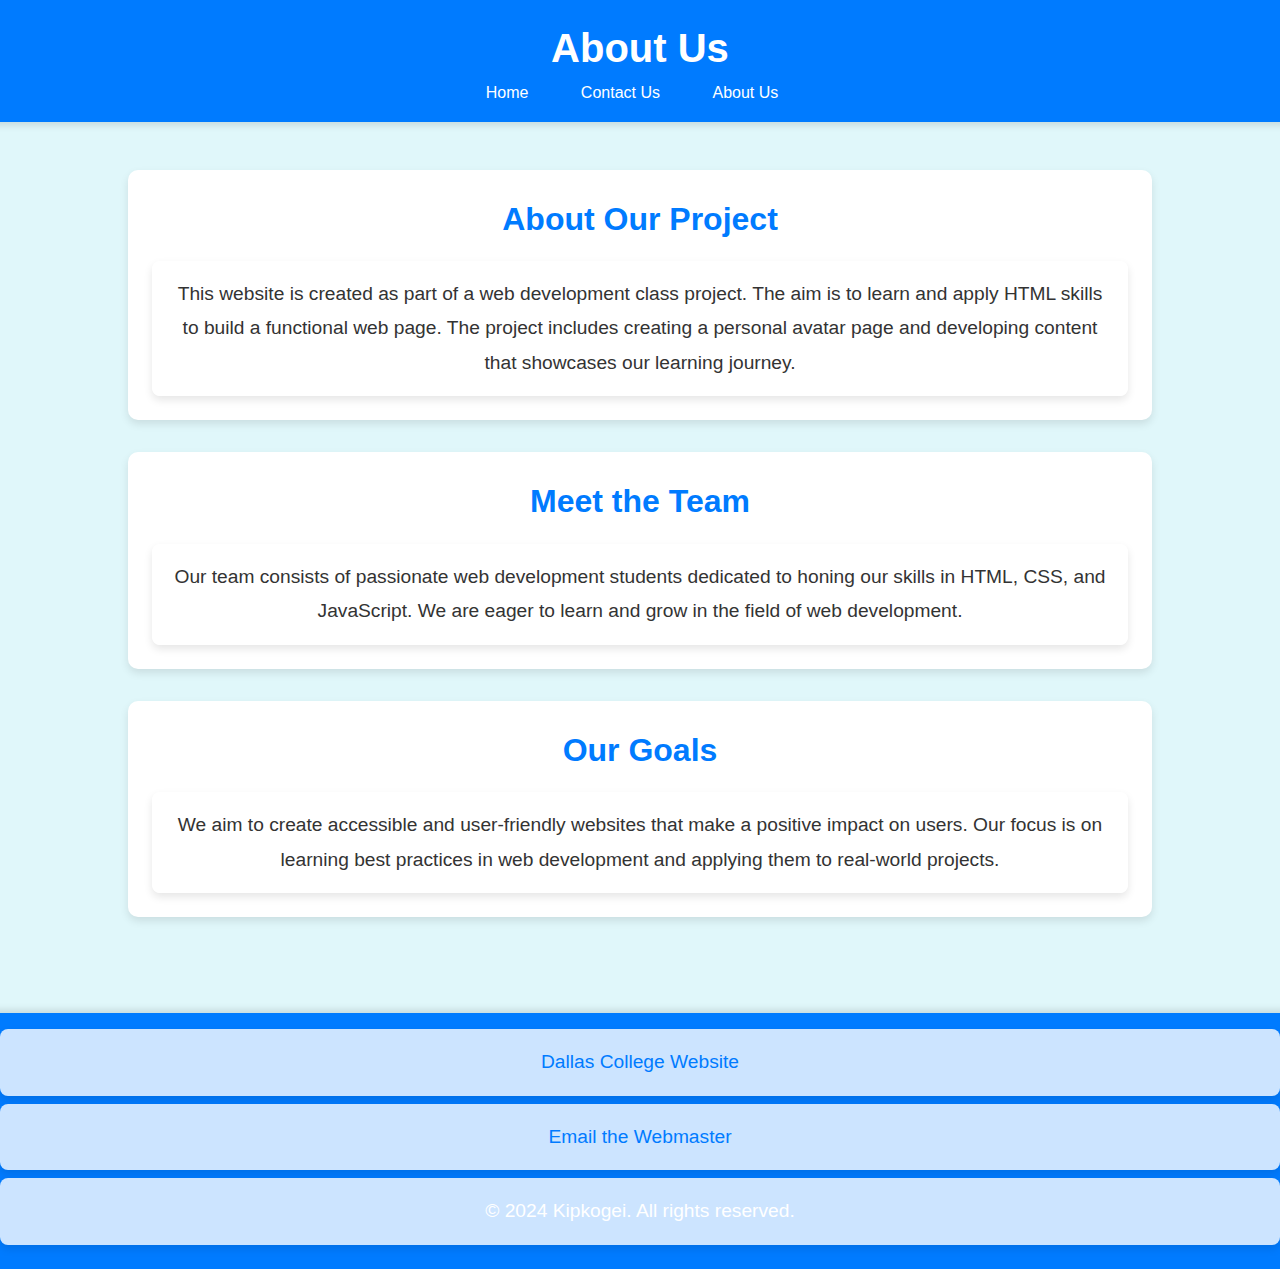
<file: about-us.html>
<!DOCTYPE html>
<html lang="en">
<head>
  <meta charset="UTF-8">
  <meta name="viewport" content="width=device-width, initial-scale=1.0">
  <link rel="stylesheet" href="style.css">
  <title>About Us</title>
</head>
<body>
  <header>
    <h1>About Us</h1>
    <nav>
      <ul>
        <li><a href="index.html">Home</a></li>
        <li><a href="contact-us.html">Contact Us</a></li>
        <li><a href="about-us.html">About Us</a></li>
      </ul>
    </nav>
  </header>
  
  <main>
    <section>
      <h2>About Our Project</h2>
      <p>This website is created as part of a web development class project. The aim is to learn and apply HTML skills to build a functional web page. The project includes creating a personal avatar page and developing content that showcases our learning journey.</p>
    </section>
    
    <section>
      <h2>Meet the Team</h2>
      <p>Our team consists of passionate web development students dedicated to honing our skills in HTML, CSS, and JavaScript. We are eager to learn and grow in the field of web development.</p>
    </section>
    
    <section>
      <h2>Our Goals</h2>
      <p>We aim to create accessible and user-friendly websites that make a positive impact on users. Our focus is on learning best practices in web development and applying them to real-world projects.</p>
    </section>
  </main>
  
  <footer>
    <p><a href="https://www.dallascollege.edu">Dallas College Website</a></p>
    <p><a href="mailto:webmaster@example.com">Email the Webmaster</a></p>
    <p>&copy; 2024 Kipkogei. All rights reserved.</p>
  </footer>
</body>
</html>
</file>
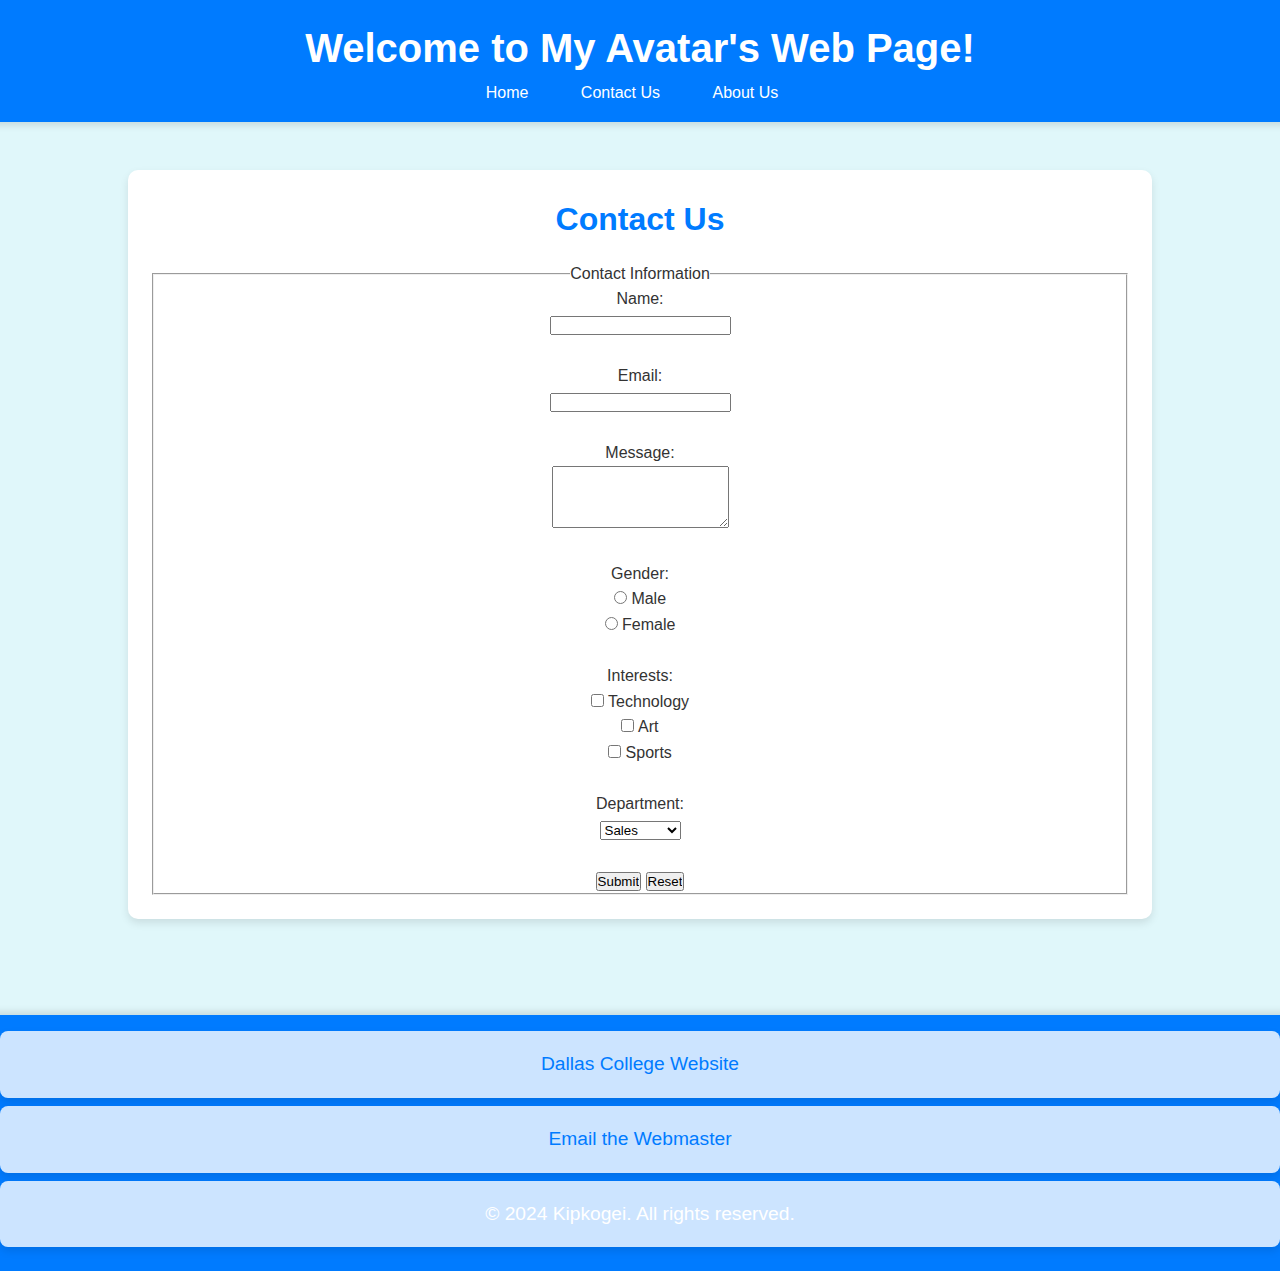
<file: contact-us.html>
<!DOCTYPE html>
<html lang="en">
<head>
  <meta charset="UTF-8">
  <meta name="viewport" content="width=device-width, initial-scale=1.0">
  <link rel="stylesheet" href="style.css">
  <link rel="icon" href="favicon.ico" type="x-icon">
  <title>Contact Us</title>
</head>
<body>
  <header>
    <h1>Welcome to My Avatar's Web Page!</h1>
    <nav>
      <ul>
        <li><a href="index.html">Home</a></li>
        <li><a href="contact-us.html">Contact Us</a></li>
        <li><a href="about-us.html">About Us</a></li>
      </ul>
    </nav>
  </header>
  
  <main>
    <section id="contact-form">
      <h2>Contact Us</h2>
      <form action="success.html" method="post">
        <fieldset>
          <legend>Contact Information</legend>
          <label for="name">Name:</label><br>
          <input type="text" id="name" name="name" required><br><br>
          
          <label for="email">Email:</label><br>
          <input type="email" id="email" name="email" required><br><br>
          
          <label for="message">Message:</label><br>
          <textarea id="message" name="message" rows="4" required></textarea><br><br>
          
          <label>Gender:</label><br>
          <input type="radio" id="gender-male" name="gender" value="male">
          <label for="gender-male">Male</label><br>
          <input type="radio" id="gender-female" name="gender" value="female">
          <label for="gender-female">Female</label><br><br>
          
          <label>Interests:</label><br>
          <input type="checkbox" id="interests-tech" name="interests" value="technology">
          <label for="interests-tech">Technology</label><br>
          <input type="checkbox" id="interests-art" name="interests" value="art">
          <label for="interests-art">Art</label><br>
          <input type="checkbox" id="interests-sports" name="interests" value="sports">
          <label for="interests-sports">Sports</label><br><br>
          
          <label for="department">Department:</label><br>
          <select id="department" name="department">
            <option value="sales">Sales</option>
            <option value="support">Support</option>
            <option value="feedback">Feedback</option>
          </select><br><br>
          
          <input type="submit" value="Submit">
          <input type="reset" value="Reset">
        </fieldset>
      </form>
    </section>
  </main>
  
  <footer>
    <p><a href="https://www.dallascollege.edu">Dallas College Website</a></p>
    <p><a href="mailto:webmaster@example.com">Email the Webmaster</a></p>
    <p>&copy; 2024 Kipkogei. All rights reserved.</p>
  </footer>
</body>
</html>
</file>
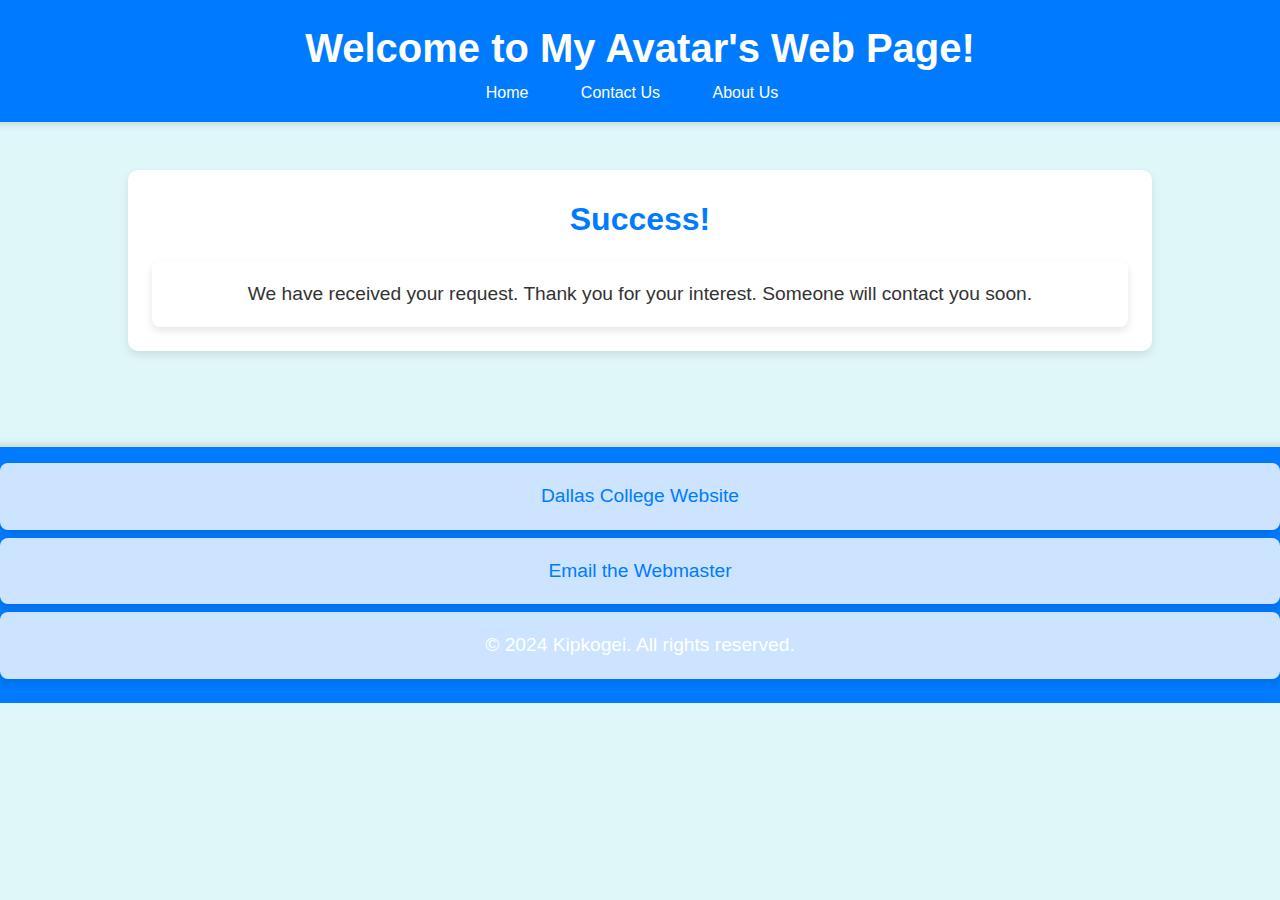
<file: success.html>
<!DOCTYPE html>
<html lang="en">
<head>
  <meta charset="UTF-8">
  <meta name="viewport" content="width=device-width, initial-scale=1.0">
  <link rel="stylesheet" href="style.css">
  <link rel="icon" href="favicon.ico" type="x-icon">
  <title>Success</title>
</head>
<body>
  <header>
    <h1>Welcome to My Avatar's Web Page!</h1>
    <nav>
      <ul>
        <li><a href="index.html">Home</a></li>
        <li><a href="contact-us.html">Contact Us</a></li>
        <li><a href="about-us.html">About Us</a></li>
      </ul>
    </nav>
  </header>
  
  <main>
    <section id="success-message">
      <h2>Success!</h2>
      <p>We have received your request. Thank you for your interest. Someone will contact you soon.</p>
    </section>
  </main>
  
  <footer>
    <p><a href="https://www.dallascollege.edu">Dallas College Website</a></p>
    <p><a href="mailto:webmaster@example.com">Email the Webmaster</a></p>
    <p>&copy; 2024 Kipkogei. All rights reserved.</p>
  </footer>
</body>
</html>
</file>
<file: style.css>
/* Reset default browser styles */
body, h1, h2, h3, h4, h5, h6, p, ul, ol, li, dl, dt, dd, figure, figcaption, blockquote, fieldset, legend, input, textarea, button, select {
    margin: 0;
    padding: 0;
    box-sizing: border-box;
}

/* Global styles */
body {
    font-family: 'Arial', sans-serif;
    line-height: 1.6;
    background-color: #e0f7fa;
    color: #333;
    display: flex;
    flex-direction: column;
    align-items: center;
}

header {
    background-color: #007bff;
    color: #fff;
    text-align: center;
    padding: 1rem;
    margin-bottom: 1rem;
    width: 100%;
    border-bottom-left-radius: 10px;
    border-bottom-right-radius: 10px;
    box-shadow: 0 4px 6px rgba(0, 0, 0, 0.1);
    position: relative;
}

header h1 {
    margin: 0;
    font-size: 2.5rem;
}

header .logo {
    position: absolute;
    top: 20px;
    left: 20px;
    width: 80px; /* Adjust size as needed */
    height: auto;
}

nav ul {
    list-style-type: none;
    margin: 0;
    padding: 0;
    text-align: center;
}

nav ul li {
    display: inline-block;
    margin-right: 1rem;
}

nav ul li a {
    color: #fff;
    text-decoration: none;
    padding: 0.5rem 1rem;
    transition: background-color 0.3s ease;
}

nav ul li a:hover {
    background-color: #0056b3;
}

main {
    padding: 2rem;
    width: 80%;
    max-width: 1200px;
}

section {
    margin-bottom: 2rem;
    background-color: #fff;
    padding: 1.5rem;
    border-radius: 10px;
    box-shadow: 0 4px 8px rgba(0, 0, 0, 0.1);
    text-align: center;
}

h2 {
    font-size: 2rem;
    color: #007bff;
    margin-bottom: 1rem;
}

p {
    font-size: 1.2rem;
    line-height: 1.8;
    position: relative;
    background-color: rgba(255, 255, 255, 0.8);
    padding: 1rem;
    border-radius: 8px;
    box-shadow: 0 4px 8px rgba(0, 0, 0, 0.1);
}

a {
    color: #007bff;
    text-decoration: none;
}

a:hover {
    text-decoration: underline;
}

table {
    width: 100%;
    border-collapse: collapse;
    margin-bottom: 2rem;
    background-color: #fff;
    border-radius: 10px;
    box-shadow: 0 4px 8px rgba(0, 0, 0, 0.1);
}

table, th, td {
    border: 1px solid #ccc;
}

th, td {
    padding: 1rem;
    text-align: left;
}

caption {
    caption-side: bottom;
    text-align: center;
    font-style: italic;
    padding: 0.5rem;
}

footer {
    background-color: #007bff;
    color: #fff;
    text-align: center;
    padding: 1rem;
    margin-top: 2rem;
    width: 100%;
    border-top-left-radius: 10px;
    border-top-right-radius: 10px;
    box-shadow: 0 -4px 6px rgba(0, 0, 0, 0.1);
}

footer p {
    margin-bottom: 0.5rem;
}

/* Contact Us Page Specific Styles */
.contact-info {
    background-color: #fff;
    padding: 1.5rem;
    border-radius: 10px;
    box-shadow: 0 4px 8px rgba(0, 0, 0, 0.1);
    text-align: center;
}
</file>
